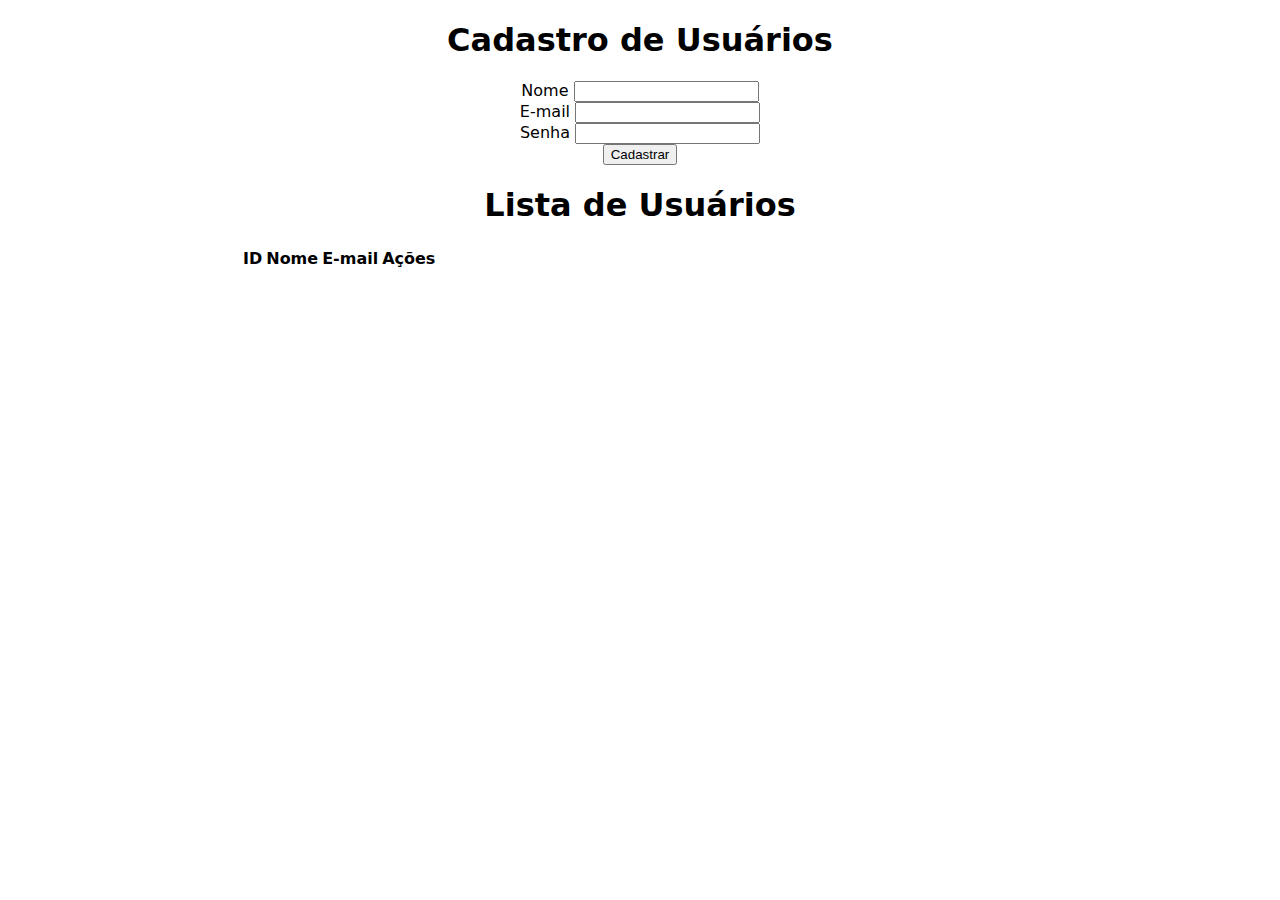
<file: Front-end/index.html>
<!DOCTYPE html>
<html lang="pt-br">
<head>
    <meta charset="UTF-8">
    <meta name="viewport" content="width=device-width, initial-scale=1.0">
    <title>Pagae</title>
    <link rel="stylesheet" href="css/style.css">
</head>
<body>
    <h1>Cadastro de Usuários</h1>
    <form id="cadastroForm">
        <div>
            <label for="nome">Nome</label>
            <input type="text" id="name" name="name" required>
        </div>
        <div>
            <label for="email">E-mail</label>
            <input type="email" id="email" name="email" required>
        </div>
        <div>
            <label for="senha">Senha</label>
            <input type="password" id="password" name="password" required>
        </div>
        <button type="submit">Cadastrar</button>
    </form>

    <h1>Lista de Usuários</h1>

    <div class="table-container">
        <table id="usersTable">
            <thead>
                <tr>
                    <th>ID</th>
                    <th>Nome</th>
                    <th>E-mail</th>
                    <th>Ações</th>
                </tr>
            </thead>
            <tbody>
                </tbody>
        </table>
    </div>
    
    <div id="editFormContainer" style="display: none;">
    <h2>Editar Usuário</h2>
    <form id="editForm">
        <input type="hidden" id="edit-id" name="id">
        <div>
            <label for="edit-name">Nome:</label>
            <input type="text" id="edit-name" name="name" required>
        </div>
        <div>
            <label for="edit-email">E-mail:</label>
            <input type="email" id="edit-email" name="email" required>
        </div>
        <div>
            <label for="edit-password">Senha:</label>
            <input type="password" id="edit-password" name="password">
        </div>
        <button type="submit">Salvar Alterações</button>
        <button type="button" onclick="cancelEdit()">Cancelar</button>
    </form>
</div>
    
    <script src="js/script.js"></script>
</body>
</html>
</file>
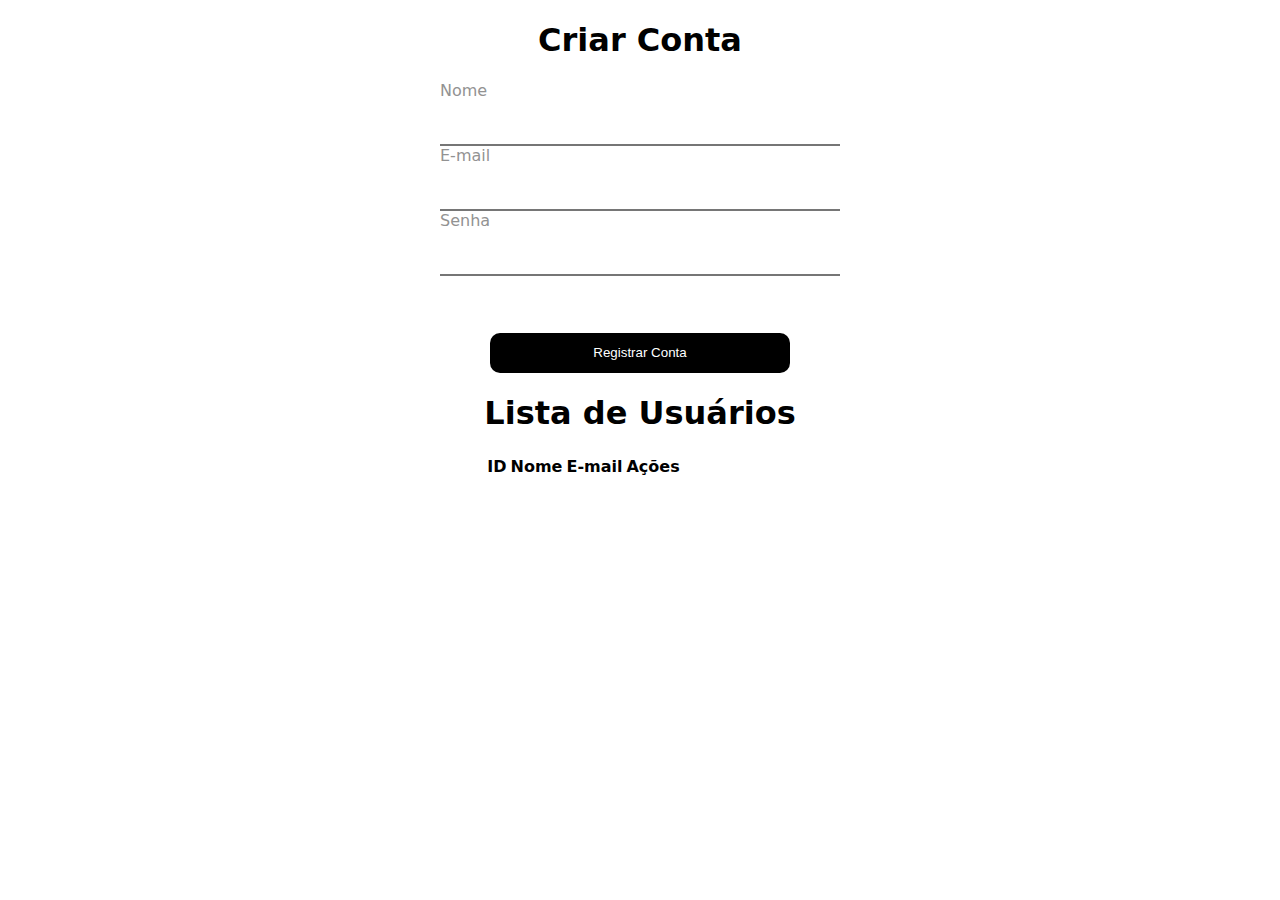
<file: Downloads/Pagae-main/Front-end/index.html>
<!DOCTYPE html>
<html lang="pt-br">
<head>
    <meta charset="UTF-8">
    <meta name="viewport" content="width=device-width, initial-scale=1.0">
    <title>Pagae</title>
    <link rel="stylesheet" href="css/style.css">
</head>
<body>
    <h1>Criar Conta</h1>
    <form id="cadastroForm">
        <div class="input-div">
            <label class="lbl" for="nome">Nome</label>
            <input class="inputs" type="text" id="name" name="name" required>
        </div>
        <div class="input-div">
            <label class="lbl" for="email">E-mail</label>
            <input class="inputs" type="email" id="email" name="email" required>
        </div>
        <div class="input-div">
            <label class="lbl" for="senha">Senha</label>
            <input class="inputs" type="password" id="password" name="password" required>
        </div>
        <br><br><br>
        <button class="btn" id="btnCadastro" type="submit">Registrar Conta</button>
    </form>

    <div id = "lista-usuarios">
        <h1>Lista de Usuários</h1>

        <div class="table-container">
            <table id="usersTable">
                <thead>
                    <tr>
                        <th>ID</th>
                        <th>Nome</th>
                        <th>E-mail</th>
                        <th>Ações</th>
                    </tr>
                </thead>
                <tbody>
                    </tbody>
            </table>
        </div>
    </div>
    
    <div id="editFormContainer" style="display: none;">
    <h2>Editar Usuário</h2>
    <form id="editForm">
        <input type="hidden" id="edit-id" name="id">
        <div class="input-div">
            <label class="lbl" for="edit-name">Nome:</label>
            <input class="inputs" type="text" id="edit-name" name="name" required>
        </div>
        <div class="input-div">
            <label class="lbl" for="edit-email">E-mail:</label>
            <input class="inputs" type="email" id="edit-email" name="email" required>
        </div>
        <div class="input-div">
            <label class="lbl" for="edit-password">Senha:</label>
            <input class="inputs" type="password" id="edit-password" name="password">
        </div>
        <br>
        <button class="doubleBtn" id="saveBtn" type="submit">Salvar Alterações</button>
        <br><br>
        <button class="doubleBtn" id="cancelBtn" type="button" onclick="cancelEdit()">Cancelar</button>
    </form>
</div>
    
    <script src="js/script.js"></script>
</body>
</html>
</file>
<file: Front-end/css/style.css>
:root {
    --radius: 10px;
    --trans: all 0.35s ease-in-out;
}

body {
    max-width: 800px;
    margin: auto;
    text-align: center;
    font-family: system-ui, -apple-system, BlinkMacSystemFont, 'Segoe UI', Roboto, Oxygen, Ubuntu, Cantarell, 'Open Sans', 'Helvetica Neue', sans-serif;
}

.input-div {
    display: grid;
    margin: auto;
    justify-content: center;
    grid-template-columns: repeat(4, 100px);
    grid-template-rows: 30px 30px;
    row-gap: 5px;


    .lbl {
        text-align: left;
        color: rgb(146, 146, 146);
        grid-area: 1 / 1 / 1 / 1;
    }


    .inputs {
        grid-area: 2 / 1 / 2 / 5;
        outline: none;
        border-top: none;
        border-left: none;
        border-right: none;

        transition: var(--trans);
    }

    .inputs:focus {

        border-color: #89F436;
    }
}

.btn{
    width: 300px;
    height: 40px;
    border-radius: var(--radius);
    border-style: none;
    color: white;
    background-color: black;

    transition: var(--trans);
}

#btnCadastro:hover {
    background-color: #6bce1f;
    box-shadow: 0px 0px 15px 5px #89F436;
}

#lista-usuarios {
    margin: auto;
    max-width: fit-content;
}

.doubleBtn, .editBtn, .exeBtn {
    width: 60px;
    height: 30px;
    background-color: black;
    color: white;
    border-radius: var(--radius);
    border-style: none;
    transition: var(--trans);
}

#saveBtn {
    width: 150px;
}

#saveBtn:hover {
    transition: var(--trans);
    background-color: #6bce1f;
    box-shadow: 0px 0px 15px 5px #89F436;
}

#cancelBtn:hover {
    color: red;
    background-color: gainsboro;
}

.editBtn:hover {
    color: black;
    background-color: gainsboro;
}

.exeBtn:hover {
    color: red;
    background-color: gainsboro;
}
</file>
<file: Downloads/Pagae-main/Front-end/css/style.css>
:root {
    --radius: 10px;
    --trans: all 0.35s ease-in-out;
}

body {
    max-width: 800px;
    margin: auto;
    text-align: center;
    font-family: system-ui, -apple-system, BlinkMacSystemFont, 'Segoe UI', Roboto, Oxygen, Ubuntu, Cantarell, 'Open Sans', 'Helvetica Neue', sans-serif;
}

.input-div {
    display: grid;
    margin: auto;
    justify-content: center;
    grid-template-columns: repeat(4, 100px);
    grid-template-rows: 30px 30px;
    row-gap: 5px;


    .lbl {
        text-align: left;
        color: rgb(146, 146, 146);
        grid-area: 1 / 1 / 1 / 1;
    }


    .inputs {
        grid-area: 2 / 1 / 2 / 5;
        outline: none;
        border-top: none;
        border-left: none;
        border-right: none;

        transition: var(--trans);
    }

    .inputs:focus {

        border-color: #89F436;
    }
}

.btn{
    width: 300px;
    height: 40px;
    border-radius: var(--radius);
    border-style: none;
    color: white;
    background-color: black;

    transition: var(--trans);
}

#btnCadastro:hover {
    background-color: #6bce1f;
    box-shadow: 0px 0px 15px 5px #89F436;
}

#lista-usuarios {
    margin: auto;
    max-width: fit-content;
}

.doubleBtn, .editBtn, .exeBtn {
    width: 60px;
    height: 30px;
    background-color: black;
    color: white;
    border-radius: var(--radius);
    border-style: none;
    transition: var(--trans);
}

#saveBtn {
    width: 150px;
}

#saveBtn:hover {
    transition: var(--trans);
    background-color: #6bce1f;
    box-shadow: 0px 0px 15px 5px #89F436;
}

#cancelBtn:hover {
    color: red;
    background-color: gainsboro;
}

.editBtn:hover {
    color: black;
    background-color: gainsboro;
}

.exeBtn:hover {
    color: red;
    background-color: gainsboro;
}
</file>
